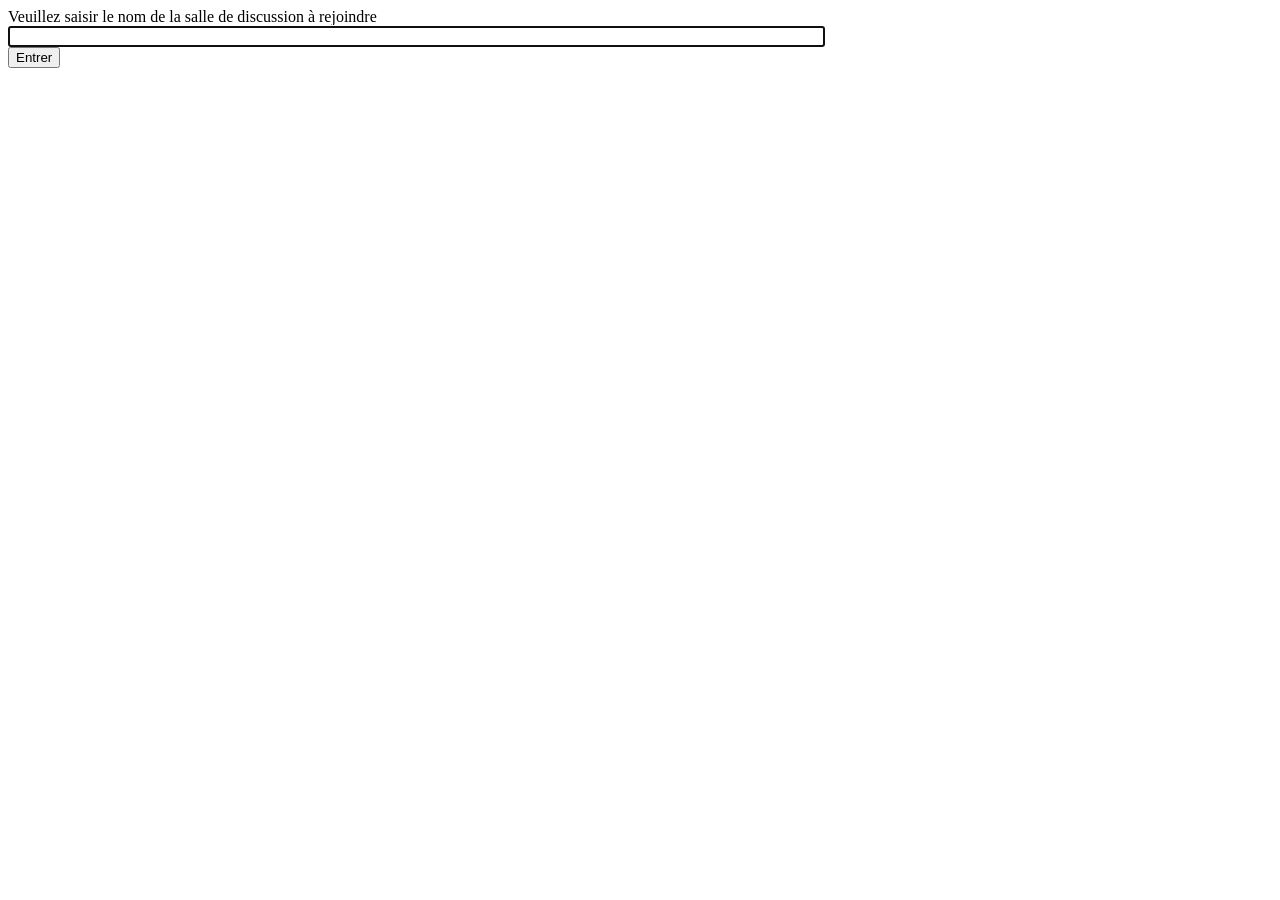
<file: Chat/templates/chat/index.html>
<!-- chat/templates/chat/index.html -->
<!DOCTYPE html>
<html>
<head>
    <meta charset="utf-8"/>
    <title>Rejoindre une salle de discussion</title>
</head>
<body>
    Veuillez saisir le nom de la salle de discussion à rejoindre<br>
    <input id="room-name-input" type="text" size="100"><br>
    <input id="room-name-submit" type="button" value="Entrer">

    <script>
        document.querySelector('#room-name-input').focus();
        document.querySelector('#room-name-input').onkeyup = function(e) {
            if (e.keyCode === 13) {  // enter, return
                document.querySelector('#room-name-submit').click();
            }
        };

        document.querySelector('#room-name-submit').onclick = function(e) {
            var roomName = document.querySelector('#room-name-input').value;
            window.location.pathname = '/Chat/' + roomName + '/';
        };
    </script>
</body>
</html>
</file>
